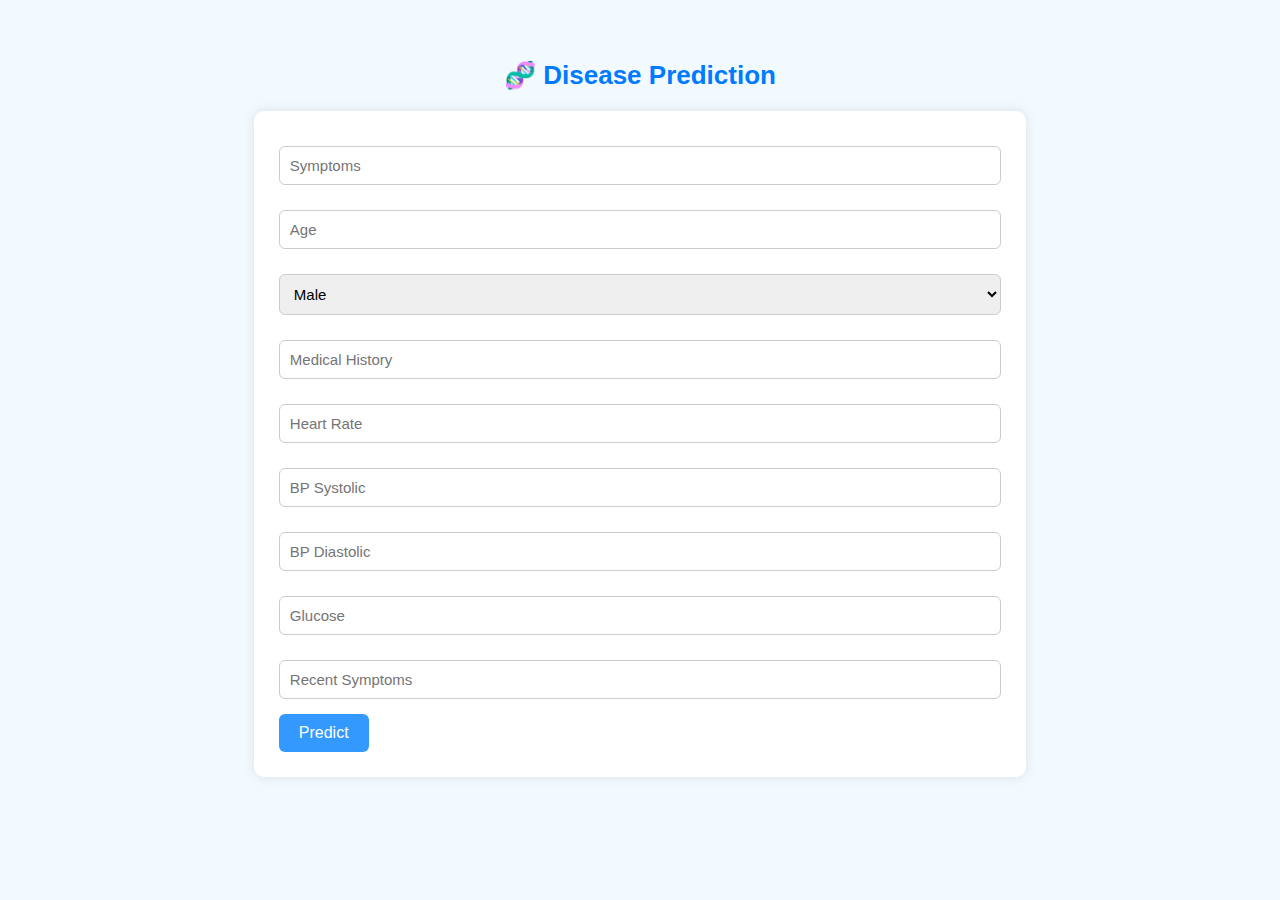
<file: disease.html>
<!DOCTYPE html>
<html>
<head>
    <title>🧬 Disease Prediction</title>
    <style>
        body {
            font-family: Arial, sans-serif;
            background-color: #f3faff;
            padding: 30px;
            text-align: center;
        }

        h2 {
            font-size: 26px;
            color: #007bff;
            margin-bottom: 20px;
        }

        form {
            background-color: #ffffff;
            padding: 25px;
            margin: auto;
            width: 60%;
            border-radius: 10px;
            box-shadow: 0px 0px 12px rgba(0, 0, 0, 0.1);
            text-align: left;
        }

        input, select {
            width: 100%;
            padding: 10px;
            margin-top: 10px;
            margin-bottom: 15px;
            font-size: 15px;
            border-radius: 6px;
            border: 1px solid #ccc;
            box-sizing: border-box;
        }

        button {
            background-color: #3399ff;
            color: white;
            padding: 10px 20px;
            font-size: 16px;
            border: none;
            border-radius: 6px;
            cursor: pointer;
            transition: background-color 0.3s ease;
        }

        button:hover {
            background-color: #007bff;
        }
    </style>
</head>
<body>

    <h2>🧬 Disease Prediction</h2>
    <form method="post" action="/disease">
        <input type="text" name="symptoms" placeholder="Symptoms" required>
        <input type="number" name="age" placeholder="Age" required>
        <select name="gender">
            <option value="Male">Male</option>
            <option value="Female">Female</option>
        </select>
        <input type="text" name="history" placeholder="Medical History">
        <input type="number" name="hr" placeholder="Heart Rate">
        <input type="number" name="bp_sys" placeholder="BP Systolic">
        <input type="number" name="bp_dia" placeholder="BP Diastolic">
        <input type="number" name="glucose" placeholder="Glucose">
        <input type="text" name="recent" placeholder="Recent Symptoms">
        <button type="submit">Predict</button>
    </form>

</body>
</html>
</file>
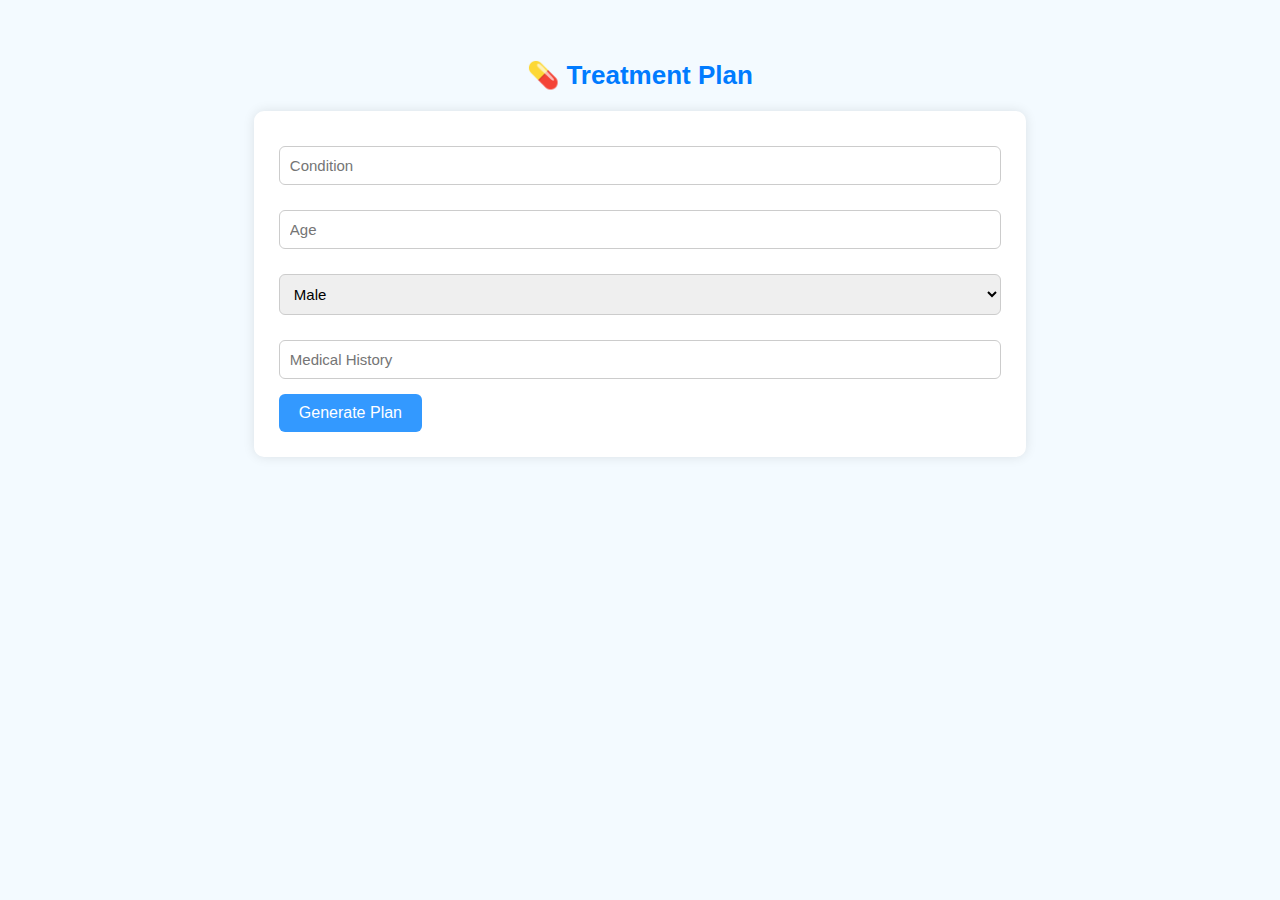
<file: treatment.html>
<!DOCTYPE html>
<html>
<head>
    <title>💊 Treatment Plan</title>
    <style>
        body {
            font-family: Arial, sans-serif;
            background-color: #f3faff;
            padding: 30px;
            text-align: center;
        }

        h2 {
            font-size: 26px;
            color: #007bff;
            margin-bottom: 20px;
        }

        form {
            background-color: #ffffff;
            padding: 25px;
            margin: auto;
            width: 60%;
            border-radius: 10px;
            box-shadow: 0px 0px 12px rgba(0, 0, 0, 0.1);
            text-align: left;
        }

        input, select {
            width: 100%;
            padding: 10px;
            margin-top: 10px;
            margin-bottom: 15px;
            font-size: 15px;
            border-radius: 6px;
            border: 1px solid #ccc;
            box-sizing: border-box;
        }

        button {
            background-color: #3399ff;
            color: white;
            padding: 10px 20px;
            font-size: 16px;
            border: none;
            border-radius: 6px;
            cursor: pointer;
            transition: background-color 0.3s ease;
        }

        button:hover {
            background-color: #007bff;
        }
    </style>
</head>
<body>

    <h2>💊 Treatment Plan</h2>
    <form method="post" action="/treatment">
        <input type="text" name="condition" placeholder="Condition" required>
        <input type="number" name="age" placeholder="Age" required>
        <select name="gender">
            <option value="Male">Male</option>
            <option value="Female">Female</option>
        </select>
        <input type="text" name="history" placeholder="Medical History">
        <button type="submit">Generate Plan</button>
    </form>

</body>
</html>
</file>
